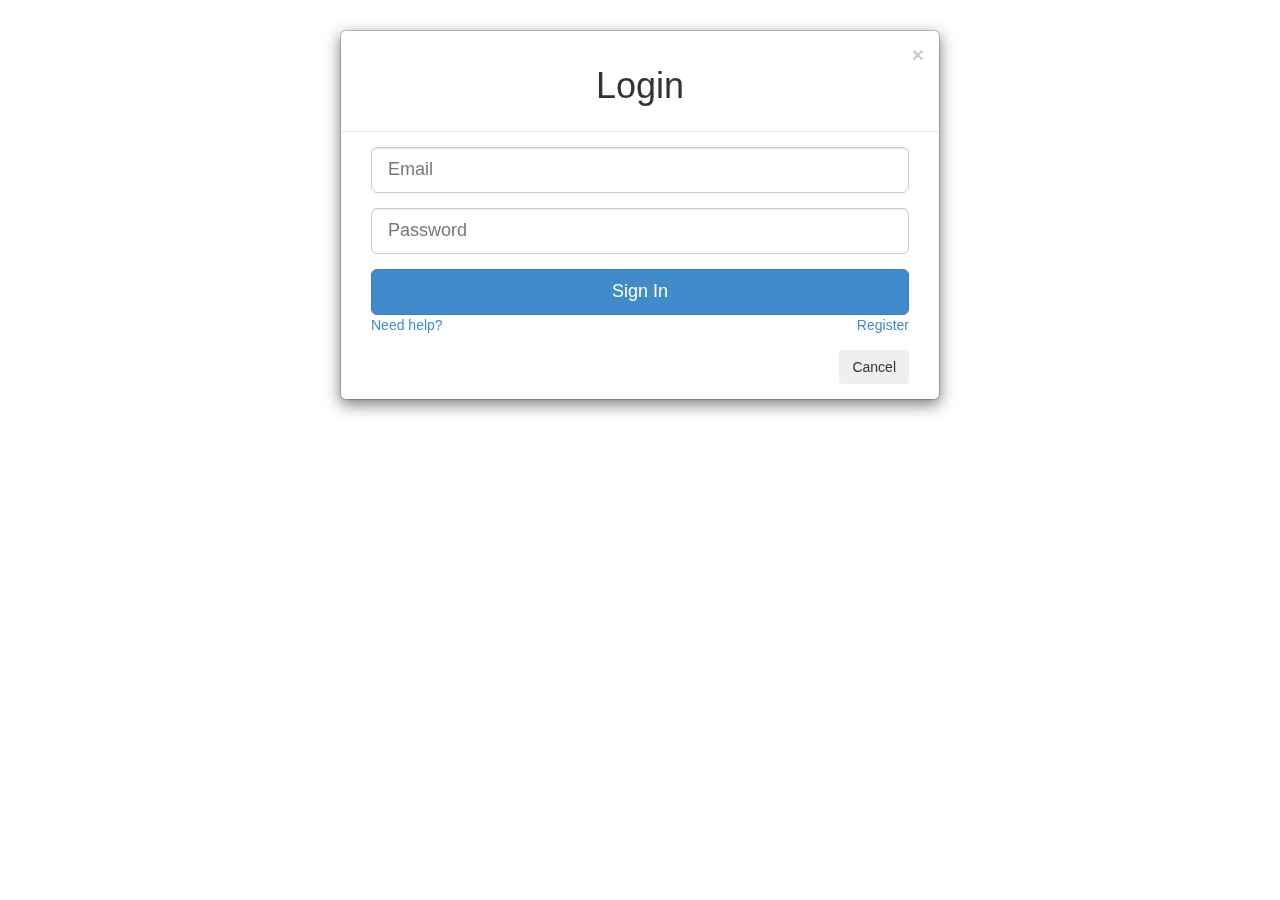
<file: login.html>
<!DOCTYPE html>
<html lang="en">
	<head>
		<meta http-equiv="content-type" content="text/html; charset=UTF-8">
		<meta charset="utf-8">
		<title>Login Form</title>
		<meta name="generator" content="Bootply" />
		<meta name="viewport" content="width=device-width, initial-scale=1, maximum-scale=1">
		<link href="css/bootstrap.min.css" rel="stylesheet">
		<!--[if lt IE 9]>
			<script src="//html5shim.googlecode.com/svn/trunk/html5.js"></script>
		<![endif]-->
		<link href="css/styles.css" rel="stylesheet">
	</head>
	<body>
<!--login modal-->
<div id="loginModal" class="modal show" tabindex="-1" role="dialog" aria-hidden="true">
  <div class="modal-dialog">
  <div class="modal-content">
      <div class="modal-header">
          <button type="button" class="close" data-dismiss="modal" aria-hidden="true">×</button>
          <h1 class="text-center">Login</h1>
      </div>
      <div class="modal-body">
          <form class="form col-md-12 center-block">
            <div class="form-group">
              <input type="text" class="form-control input-lg" placeholder="Email">
            </div>
            <div class="form-group">
              <input type="password" class="form-control input-lg" placeholder="Password">
            </div>
            <div class="form-group">
              <button class="btn btn-primary btn-lg btn-block">Sign In</button>
              <span class="pull-right"><a href="soon.html">Register</a></span><span><a href="soon.html">Need help?</a></span>
            </div>
          </form>
      </div>
      <div class="modal-footer">
          <div class="col-md-12">
          <button class="btn" data-dismiss="modal" aria-hidden="true">Cancel</button>
		  </div>	
      </div>
  </div>
  </div>
</div>
	<!-- script references -->
		<script src="//ajax.googleapis.com/ajax/libs/jquery/2.0.2/jquery.min.js"></script>
		<script src="js/bootstrap.min.js"></script>
	</body>
</html>
</file>
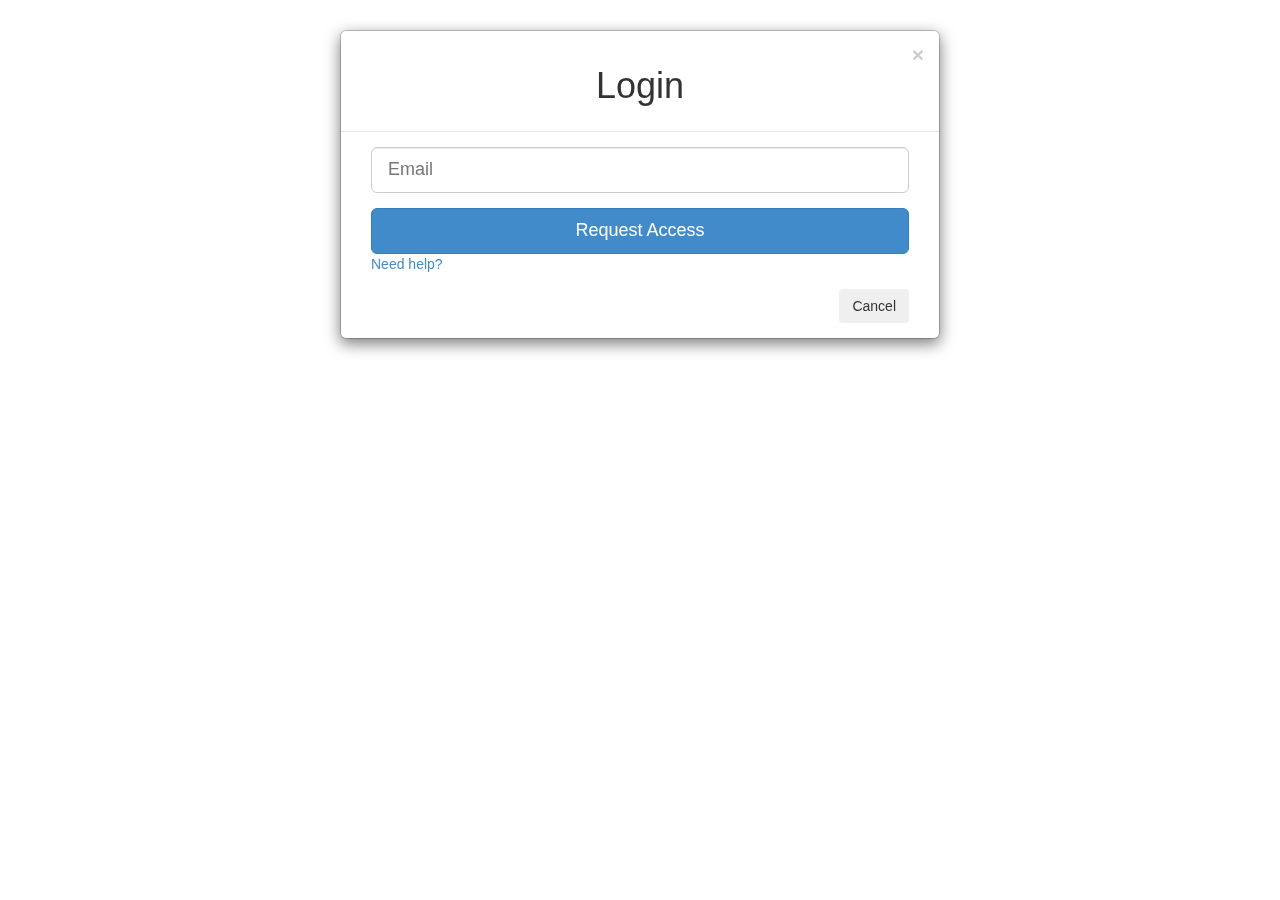
<file: login2.html>
<!DOCTYPE html>
<html lang="en">
	<head>
		<meta http-equiv="content-type" content="text/html; charset=UTF-8">
		<meta charset="utf-8">
		<title>NGO Access Form</title>
		<meta name="generator" content="Bootply" />
		<meta name="viewport" content="width=device-width, initial-scale=1, maximum-scale=1">
		<link href="css/bootstrap.min.css" rel="stylesheet">
		<!--[if lt IE 9]>
			<script src="//html5shim.googlecode.com/svn/trunk/html5.js"></script>
		<![endif]-->
		<link href="css/styles.css" rel="stylesheet">
	</head>
	<body>
<!--login modal-->
<div id="loginModal" class="modal show" tabindex="-1" role="dialog" aria-hidden="true">
  <div class="modal-dialog">
  <div class="modal-content">
      <div class="modal-header">
          <button type="button" class="close" data-dismiss="modal" aria-hidden="true">×</button>
          <h1 class="text-center">Login</h1>
      </div>
      <div class="modal-body">
          <form class="form col-md-12 center-block">
            <div class="form-group">
              <input type="text" class="form-control input-lg" placeholder="Email">
            </div>
            <div class="form-group">
              <button class="btn btn-primary btn-lg btn-block">Request Access</button>
              <span><a href="#">Need help?</a></span>
            </div>
          </form>
      </div>
      <div class="modal-footer">
          <div class="col-md-12">
          <button class="btn" data-dismiss="modal" aria-hidden="true">Cancel</button>
		  </div>	
      </div>
  </div>
  </div>
</div>
	<!-- script references -->
		<script src="//ajax.googleapis.com/ajax/libs/jquery/2.0.2/jquery.min.js"></script>
		<script src="js/bootstrap.min.js"></script>
	</body>
</html>
</file>
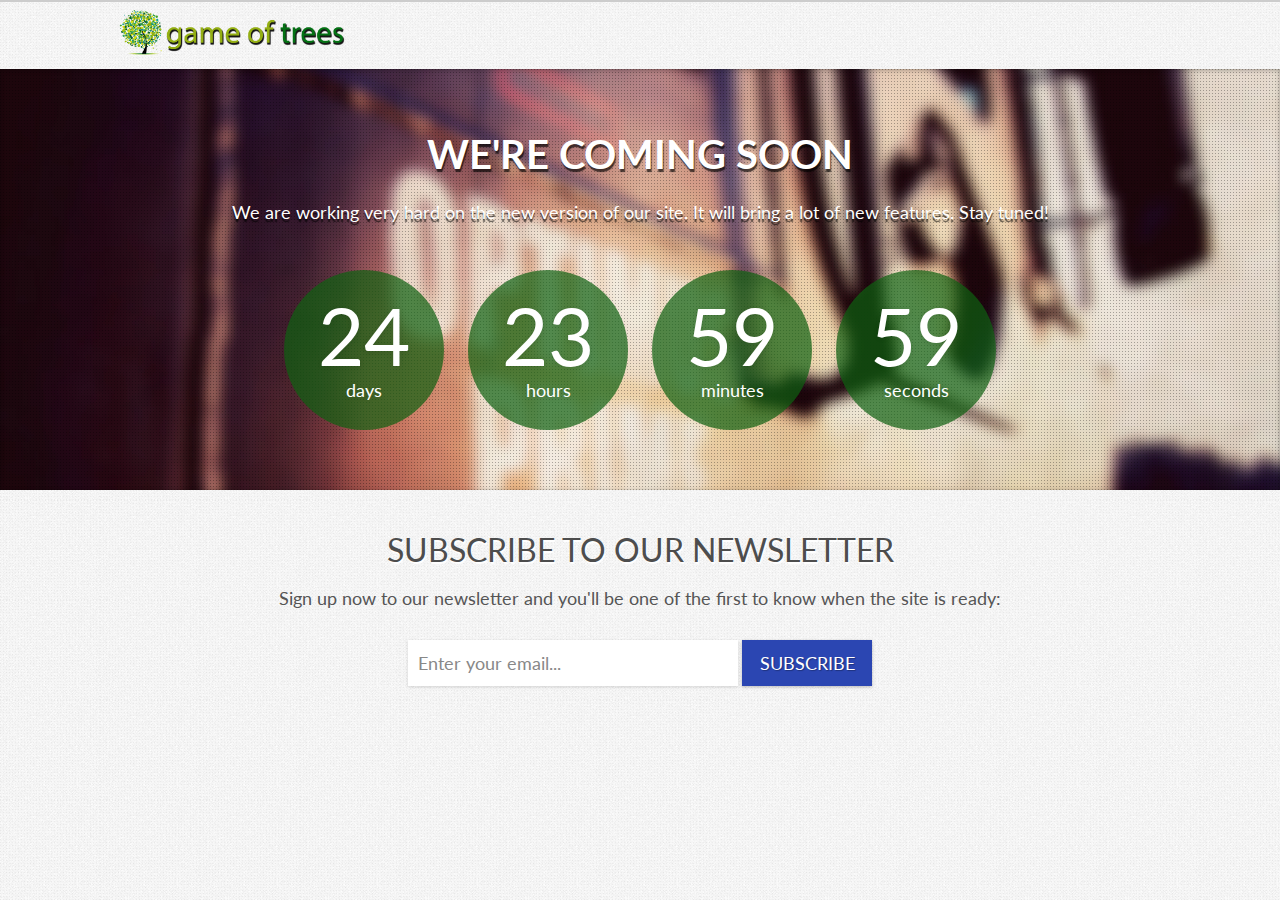
<file: soon.html>
<!DOCTYPE html>
<html lang="en">

    <head>

        <meta charset="utf-8">
        <title>Coming Soon</title>
        <meta name="viewport" content="width=device-width, initial-scale=1.0">
        <meta name="description" content="">
        <meta name="author" content="">

        <!-- CSS -->
        <link rel="stylesheet" href="http://fonts.googleapis.com/css?family=Lobster">
        <link rel='stylesheet' href='http://fonts.googleapis.com/css?family=Lato:400,700'>
        <link rel="stylesheet" href="assets/bootstrap/css/bootstrap.min.css">
        <link rel="stylesheet" href="assets/css/style.css">

        <!-- HTML5 shim, for IE6-8 support of HTML5 elements -->
        <!--[if lt IE 9]>
            <script src="http://html5shim.googlecode.com/svn/trunk/html5.js"></script>
        <![endif]-->

        <!-- Favicon and touch icons -->
        <link rel="shortcut icon" href="assets/ico/favicon.ico">
        <link rel="apple-touch-icon-precomposed" sizes="144x144" href="assets/ico/apple-touch-icon-144-precomposed.png">
        <link rel="apple-touch-icon-precomposed" sizes="114x114" href="assets/ico/apple-touch-icon-114-precomposed.png">
        <link rel="apple-touch-icon-precomposed" sizes="72x72" href="assets/ico/apple-touch-icon-72-precomposed.png">
        <link rel="apple-touch-icon-precomposed" href="assets/ico/apple-touch-icon-57-precomposed.png">

    </head>

    <body>

        <!-- Header -->
        <div class="container">
            <div class="header row">
                <div class="logo span4">
                    <h1><a href="index.html"><img style="height: 50px;" src="img/ProtoLogo.png"></a> <span></span></h1>
                </div>
                <div class="call-us span8">
                </div>
            </div>
        </div>

        <!-- Coming Soon -->
        <div class="coming-soon">
            <div class="inner-bg">
                <div class="container">
                    <div class="row">
                        <div class="span12">
                            <h2 style="text-shadow: 1px 3px 1px rgba(0, 0, 0, 0.65);">We're Coming Soon</h2>
                            <p style="text-shadow: 0px 3px 1px rgba(0, 0, 0, 0.65);">We are working very hard on the new version of our site. It will bring a lot of new features. Stay tuned!</p>
                            <div class="timer">
                                <div class="days-wrapper">
                                    <span class="days"></span> <br>days
                                </div>
                                <div class="hours-wrapper">
                                    <span class="hours"></span> <br>hours
                                </div>
                                <div class="minutes-wrapper">
                                    <span class="minutes"></span> <br>minutes
                                </div>
                                <div class="seconds-wrapper">
                                    <span class="seconds"></span> <br>seconds
                                </div>
                            </div>
                        </div>
                    </div>
                </div>
            </div>
        </div>

        <!-- Content -->
        <div class="container">
            <div class="row">
                <div class="span12 subscribe">
                    <h3>Subscribe to our newsletter</h3>
                    <p>Sign up now to our newsletter and you'll be one of the first to know when the site is ready:</p>
                    <form class="form-inline" action="assets/sendmail.php" method="post">
                        <input type="text" name="email" placeholder="Enter your email...">
                        <button type="submit" class="btn">Subscribe</button>
                    </form>
                    <div class="success-message"></div>
                    <div class="error-message"></div>
                </div>
            </div>
            <div class="row">
                <div class="span12 social">
                </div>
            </div>
        </div>

        <!-- Javascript -->
        <script src="assets/js/jquery-1.8.2.min.js"></script>
        <script src="assets/bootstrap/js/bootstrap.min.js"></script>
        <script src="assets/js/jquery.backstretch.min.js"></script>
        <script src="assets/js/jquery.countdown.js"></script>
        <script src="assets/js/scripts.js"></script>

    </body>

</html>
</file>
<file: css/styles.css>
.modal-footer {   border-top: 0px; }
</file>
<file: assets/css/style.css>
/*
 *
 * Template Name: Alissa
 * Template URI: http://azmind.com
 * Description: Alissa - Responsive Coming Soon Template
 * Author: Anli Zaimi
 * Author URI: http://azmind.com
 *
 */


body {
    background: #f8f8f8 url(../img/pattern.jpg);
    text-align: left;
    font-family: 'Lato', Arial, sans-serif;
    color: #555;
    font-weight: 400;
    border-top: 2px solid #CCC;
}

strong { font-weight: 700; }
a:hover { text-decoration: none; }

::-moz-selection { background: #e75967; color: #fff; text-shadow: none; }
::selection { background: #e75967; color: #fff; text-shadow: none; }

.logo h1 {
    margin-top: 7px;
    padding-left: 50px;
    font-family: 'Lobster', cursive;
    font-size: 38px;
    font-weight: 400;
    color: #555;
}

.logo h1 span { color: #e75967; }

.logo a {
    color: #555;
    text-decoration: none;
    -o-transition: all .2s;
    -moz-transition: all .2s;
    -webkit-transition: all .2s;
    -ms-transition: all .2s;
}
.logo a:hover { color: #e75967; }

.call-us {
    font-size: 18px;
    text-align: right;
}

.call-us p {
    margin-top: 18px;
    padding-right: 50px;
}

.call-us p span { color: #888; }


/***** Coming Soon *****/

.coming-soon {
    margin: 0 auto;
    text-align: center;
    color: #fff;
}

.inner-bg {
    padding: 55px 0 60px 0;
    background: url(../img/pattern-3.png);
    -moz-box-shadow: 0 1px 5px 0 rgba(0,0,0,.3) inset;
    -webkit-box-shadow: 0 1px 5px 0 rgba(0,0,0,.3) inset;
    box-shadow: 0 1px 5px 0 rgba(0,0,0,.3) inset;
}

.coming-soon h2 {
    font-size: 40px;
    font-weight: 700;
    text-transform: uppercase;
    text-shadow: 0 1px 7px rgba(0,0,0,.2);
}

.coming-soon p {
    margin-top: 20px;
    font-size: 18px;
    line-height: 36px;
    text-shadow: 0 1px 7px rgba(0,0,0,.2);
}

.timer {
    margin-top: 40px;
    text-shadow: 0 1px 5px rgba(0,0,0,.1);
}

.timer .days-wrapper,
.timer .hours-wrapper,
.timer .minutes-wrapper,
.timer .seconds-wrapper {
    display: inline-block;
    width: 160px;
    height: 140px;
    margin: 0 10px;
    padding-top: 20px;
    background: #2d2d2d; /* browsers that don't support rgba */
    background: rgba(14,97,17,.7);
    font-size: 18px;
    -moz-border-radius: 80px;
    -webkit-border-radius: 80px;
    border-radius: 80px;
}

.timer .days-wrapper:hover,
.timer .hours-wrapper:hover,
.timer .minutes-wrapper:hover,
.timer .seconds-wrapper:hover {
    background: #e75967 url(../img/pattern-2.png);
    text-shadow: none;
}

.timer .days,
.timer .hours,
.timer .minutes,
.timer .seconds {
    font-size: 80px;
    line-height: 90px;
}


/***** Content *****/

.subscribe {
    margin-top: 30px;
    text-align: center;
}

.subscribe h3 {
    font-size: 32px;
    font-weight: 400;
    color: #4d4d4d;
    line-height: 40px;
    text-transform: uppercase;
    text-shadow: 1px 2px 1px #fff;
}

.subscribe p {
    font-size: 18px;
    font-weight: 400;
    line-height: 36px;
}

.subscribe form {
    margin-top: 24px;
}

.subscribe form input {
    width: 310px;
    height: 46px;
    margin: 0;
    padding: 0 10px;
    background: #fff;
    font-family: 'Lato', Arial, sans-serif;
    font-size: 18px;
    line-height: 46px;
    color: #888;
    border: 0;
    -moz-border-radius: 0;
    -webkit-border-radius: 0;
    border-radius: 0;
    -moz-box-shadow: 0 1px 3px 0 rgba(0,0,0,.15);
    -webkit-box-shadow: 0 1px 3px 0 rgba(0,0,0,.15);
    box-shadow: 0 1px 3px 0 rgba(0,0,0,.15);
}

.subscribe form input:focus {
    -moz-box-shadow: 0 1px 3px 0 rgba(0,0,0,.15);
    -webkit-box-shadow: 0 1px 3px 0 rgba(0,0,0,.15);
    box-shadow: 0 1px 3px 0 rgba(0,0,0,.15);
}

.subscribe form input:-moz-placeholder { color: #888; }
.subscribe form input:-ms-input-placeholder { color: #888; }
.subscribe form input::-webkit-input-placeholder { color: #888; }

.subscribe form button {
    width: 130px;
    height: 46px;
    margin: 0;
    padding: 0;
    background: #2B46B2;
    border: 0;
    font-family: 'Lato', Arial, sans-serif;
    font-size: 18px;
    line-height: 46px;
    color: #fff;
    text-transform: uppercase;
    text-shadow: 1px 1px 1px rgba(0,0,0,.3);
    -moz-border-radius: 0;
    -webkit-border-radius: 0;
    border-radius: 0;
    -moz-box-shadow: 0 1px 3px 0 rgba(0,0,0,.25);
    -webkit-box-shadow: 0 1px 3px 0 rgba(0,0,0,.25);
    box-shadow: 0 1px 3px 0 rgba(0,0,0,.25);
    -o-transition: all .3s;
    -moz-transition: all .3s;
    -webkit-transition: all .3s;
    -ms-transition: all .3s;
}

.subscribe form button:hover {
    background: #e75967;
    color: #fff;
}

.subscribe form button:active {
    background: #e75967;
    color: #fff;
}

.success-message, .error-message {
    font-size: 18px;
}

.error-message {
    color: #e75967;
}

.social {
    margin-top: 30px;
    padding-bottom: 30px;
    text-align: center;
}

.social a {
    display: inline-block;
    width: 48px;
    height: 48px;
    margin: 3px;
}

.social a.facebook { background: url(../img/social-icons/facebook.png); }
.social a.twitter { background: url(../img/social-icons/twitter.png); }
.social a.dribbble { background: url(../img/social-icons/dribbble.png); }
.social a.googleplus { background: url(../img/social-icons/googleplus.png); }
.social a.pinterest { background: url(../img/social-icons/pinterest.png); }
.social a.flickr { background: url(../img/social-icons/flickr.png); }


/***** Media Queries *****/

@media (min-width: 768px) and (max-width: 979px) {

    .logo h1 {
        padding-left: 0;
    }

    .call-us p {
        padding-right: 0;
    }

    .timer .days-wrapper,
    .timer .hours-wrapper,
    .timer .minutes-wrapper,
    .timer .seconds-wrapper {
        width: 140px;
        height: 120px;
        margin: 0 7px;
        padding-top: 20px;
        -moz-border-radius: 70px;
        -webkit-border-radius: 70px;
        border-radius: 70px;
    }

    .timer .days,
    .timer .hours,
    .timer .minutes,
    .timer .seconds {
        font-size: 60px;
        line-height: 70px;
    }

}

@media (max-width: 767px) {

    body {
        padding-left: 0;
        padding-right: 0;
    }

    .logo h1 {
        padding-left: 0;
        text-align: center;
    }

    .call-us {
        padding-bottom: 7px;
        text-align: center;
    }

    .call-us p {
        padding-right: 0;
    }

    .inner-bg {
        padding: 45px 0 50px 0;
    }

    .coming-soon h2 {
        font-size: 36px;
        padding: 0 20px;
    }

    .coming-soon p {
        padding: 0 20px;
    }

    .timer .days-wrapper,
    .timer .hours-wrapper,
    .timer .minutes-wrapper,
    .timer .seconds-wrapper {
        width: 140px;
        height: 120px;
        margin: 7px;
        padding-top: 20px;
        -moz-border-radius: 70px;
        -webkit-border-radius: 70px;
        border-radius: 70px;
    }

    .timer .days,
    .timer .hours,
    .timer .minutes,
    .timer .seconds {
        font-size: 60px;
        line-height: 70px;
    }

    .subscribe h3 {
        padding: 0 20px;
        font-size: 28px;
    }

    .subscribe p {
        padding: 0 20px;
    }

}

@media (max-width: 480px) {

    .subscribe form {
        padding: 0 20px;
    }

    .subscribe form input {
        width: 90%;
    }

    .subscribe form button {
        width: 90%;
        margin-top: 10px;
    }

}
</file>
